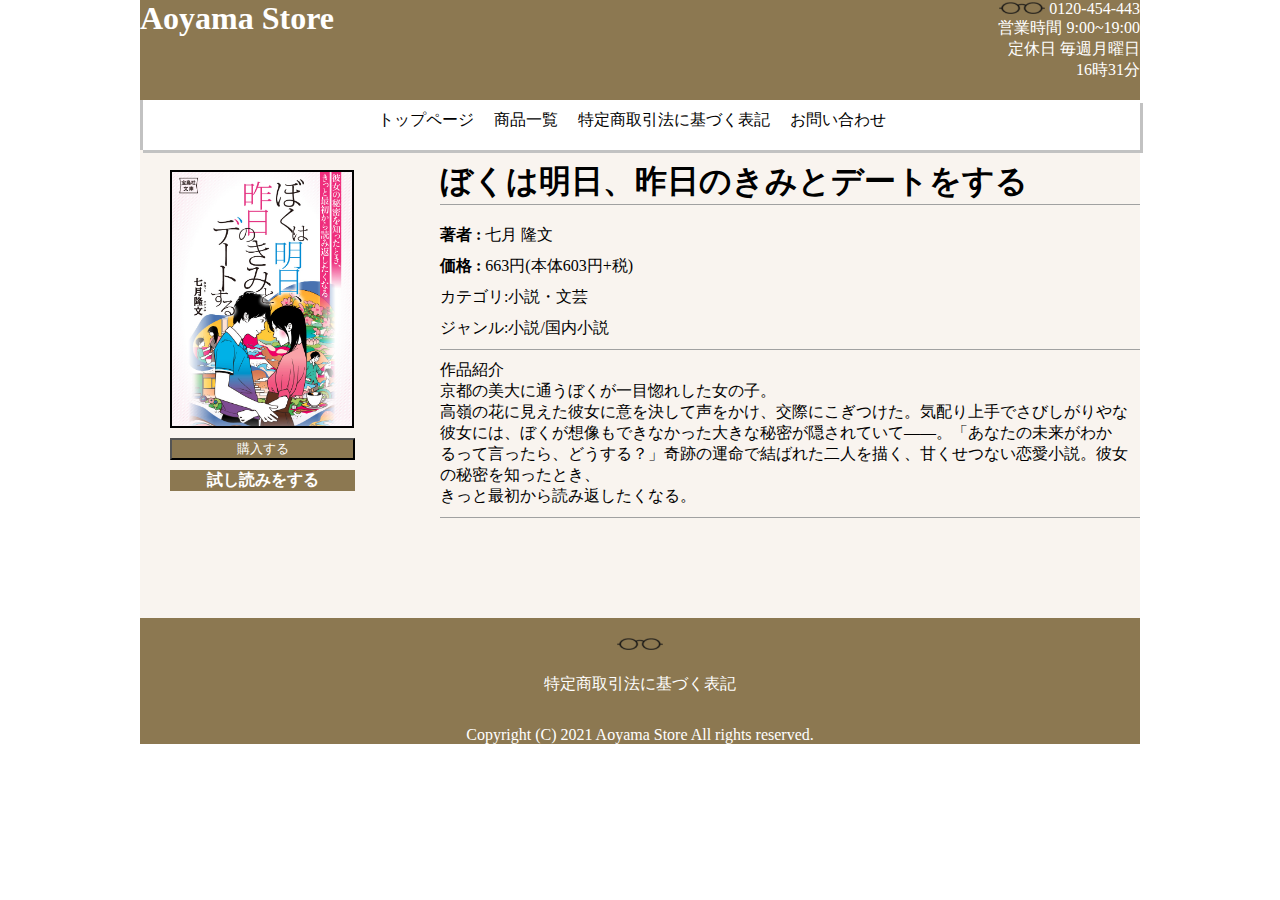
<file: ホームページ/html/bokuasu.html>
<!DOCTYPE html>

<html lang="ja">

<head>
  <meta charset="UTF-8">
  <title>Aoyama Store</title>
  <link rel="stylesheet" href="../css/syousaistyle.css">
  <!--<link rel="stylesheet" href="../css/cursor.css">-->
</head>

<body>
 <!-- <div class="cursor"><img src="../photo/book.png" alt=""></div>-->
  <div id="container"> <!--全体を囲むdiv-->

    <header>
        <h1>Aoyama Store</h1>
        <p>
            <img src="../photo/marumegane2.png" alt="">
            0120-454-443<br>
            営業時間 9:00~19:00<br>
            定休日 毎週月曜日
        </p>
        <p id="myid"></p>
        <script src="../js/time.js"></script>
    </header>

    <nav>
        <ul>
          <li><a href="index.html">トップページ</a></li>
          <li><a href="syouhin.html">商品一覧</a></li>
          <li><a href="tokuteisyou.html">特定商取引法に基づく表記</a></li>
          <li><a href="otoiawase.html">お問い合わせ</a></li>
        </ul>
    </nav>

    <div id="main">
        <div class="picture">
            <img src="../photo/bokuasu.jfif" id="photo" onclick="func1()" alt="">
            <div class="btn">
              <input type="submit" value="購入する">
            </div>
            
           <div class="otamesi">
            <a href="https://booklive.jp/bviewer/?cid=694842_001&rurl=https%3A%2F%2Fbooklive.jp%2Fproduct%2Findex%2Ftitle_id%2F694842%2Fvol_no%2F001"><span>試し読みをする</span></a>
            </div>
        </div>
        <div class="sentence">
            <h1>ぼくは明日、昨日のきみとデートをする</h1>
            <p><span>著者 : </span>七月 隆文</p>
            <p><span>価格 : </span>663円(本体603円+税)</p>
            <p>カテゴリ:小説・文芸</p>
            <p>ジャンル:小説/国内小説</p>
            <p>作品紹介<br>
                京都の美大に通うぼくが一目惚れした女の子。<br>
                高嶺の花に見えた彼女に意を決して声をかけ、交際にこぎつけた。気配り上手でさびしがりやな彼女には、ぼくが想像もできなかった大きな秘密が隠されていて――。「あなたの未来がわか<br>
                るって言ったら、どうする？」奇跡の運命で結ばれた二人を描く、甘くせつない恋愛小説。彼女の秘密を知ったとき、<br>
                きっと最初から読み返したくなる。
            </p>
        </div>
    </div>

    <footer>
      <img src="../photo/marumegane2.png" alt=""><br>
      <p><a href="tokuteisyou.html">特定商取引法に基づく表記</a></p><br>
      <p>Copyright (C) 2021 Aoyama Store All rights reserved.</p>
    </footer>
  </div> <!--全体を囲むdiv-->

  <!--画像ズーム-->
  <script src="../js/zoom.js"></script>

  <!--購入ボタン通知-->
  <script src="https://code.jquery.com/jquery-3.2.1.min.js"></script>
  <script src="../js/konyu.js"></script>
  <!--<script src="../js/cursor.js"></script>-->
</body>

</html>
</file>
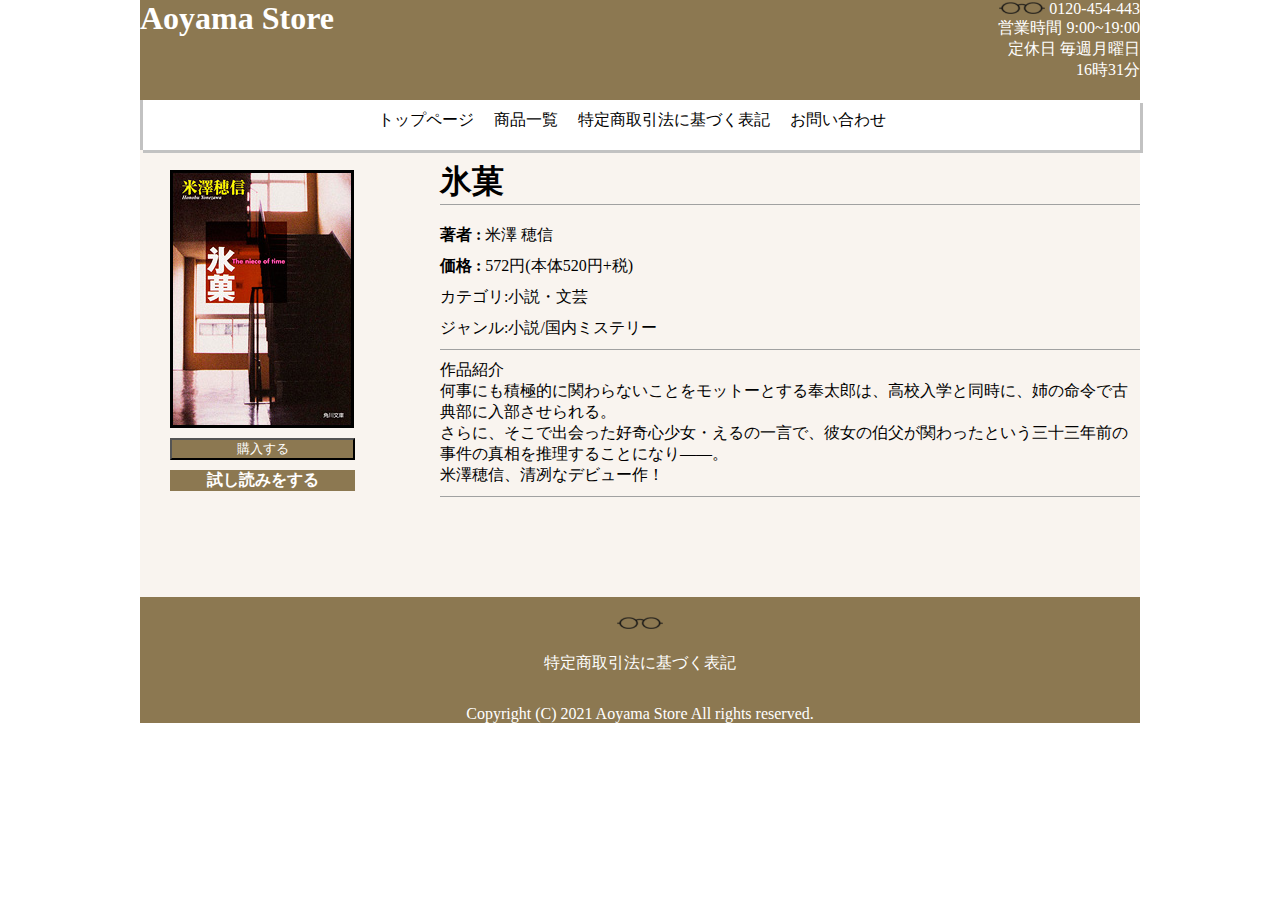
<file: ホームページ/html/hyouka.html>
<!DOCTYPE html>

<html lang="ja">

<head>
  <meta charset="UTF-8">
  <title>Aoyama Store</title>
  <link rel="stylesheet" href="../css/syousaistyle.css">
  <!--<link rel="stylesheet" href="../css/cursor.css">-->

</head>

<body>
  <!--<div class="cursor"><img src="../photo/book.png" alt=""></div>-->
  <div id="container"> <!--全体を囲むdiv-->

    <header>
        <h1>Aoyama Store</h1>
        <p>
            <img src="../photo/marumegane2.png" alt="">
            0120-454-443<br>
            営業時間 9:00~19:00<br>
            定休日 毎週月曜日
        </p>
        <p id="myid"></p>
        <script src="../js/time.js"></script>
    </header>

    <nav>
        <ul>
          <li><a href="index.html">トップページ</a></li>
          <li><a href="syouhin.html">商品一覧</a></li>
          <li><a href="tokuteisyou.html">特定商取引法に基づく表記</a></li>
          <li><a href="otoiawase.html">お問い合わせ</a></li>
        </ul>
    </nav>

    <div id="main">
        <div class="picture">
          <img src="../photo/hyouka.jpg" id="photo" onclick="func1()" alt="">
          <div class="btn">
            <input type="submit" value="購入する">
          </div>
            
           <div class="otamesi">
            <a href="https://viewer-trial.bookwalker.jp/03/9/viewer.html?cid=ff0b1f05-318a-48cd-8f65-70b1cbbf5386&cty=0&adpcnt=7qM_Nkp"><span>試し読みをする</span></a>
            </div>
        </div>
        <div class="sentence">
            <h1>氷菓</h1>
            <p><span>著者 : </span>米澤 穂信</p>
            <p><span>価格 : </span>572円(本体520円+税)</p>
            <p>カテゴリ:小説・文芸</p>
            <p>ジャンル:小説/国内ミステリー</p>
            <p>作品紹介<br>
              何事にも積極的に関わらないことをモットーとする奉太郎は、高校入学と同時に、姉の命令で古典部に入部させられる。<br>
              さらに、そこで出会った好奇心少女・えるの一言で、彼女の伯父が関わったという三十三年前の事件の真相を推理することになり――。<br>
              米澤穂信、清冽なデビュー作！
            </p>
        </div>
    </div>

    <footer>
      <img src="../photo/marumegane2.png" alt=""><br>
      <p><a href="tokuteisyou.html">特定商取引法に基づく表記</a></p><br>
      <p>Copyright (C) 2021 Aoyama Store All rights reserved.</p>
    </footer>
  </div> <!--全体を囲むdiv-->

  <!--画像ズーム-->
  <script src="../js/zoom.js"></script>

  <!--購入ボタン通知-->
  <script src="https://code.jquery.com/jquery-3.2.1.min.js"></script>
  <script src="../js/konyu.js"></script>
  <!--<script src="../js/cursor.js"></script>-->
</body>

</html>
</file>
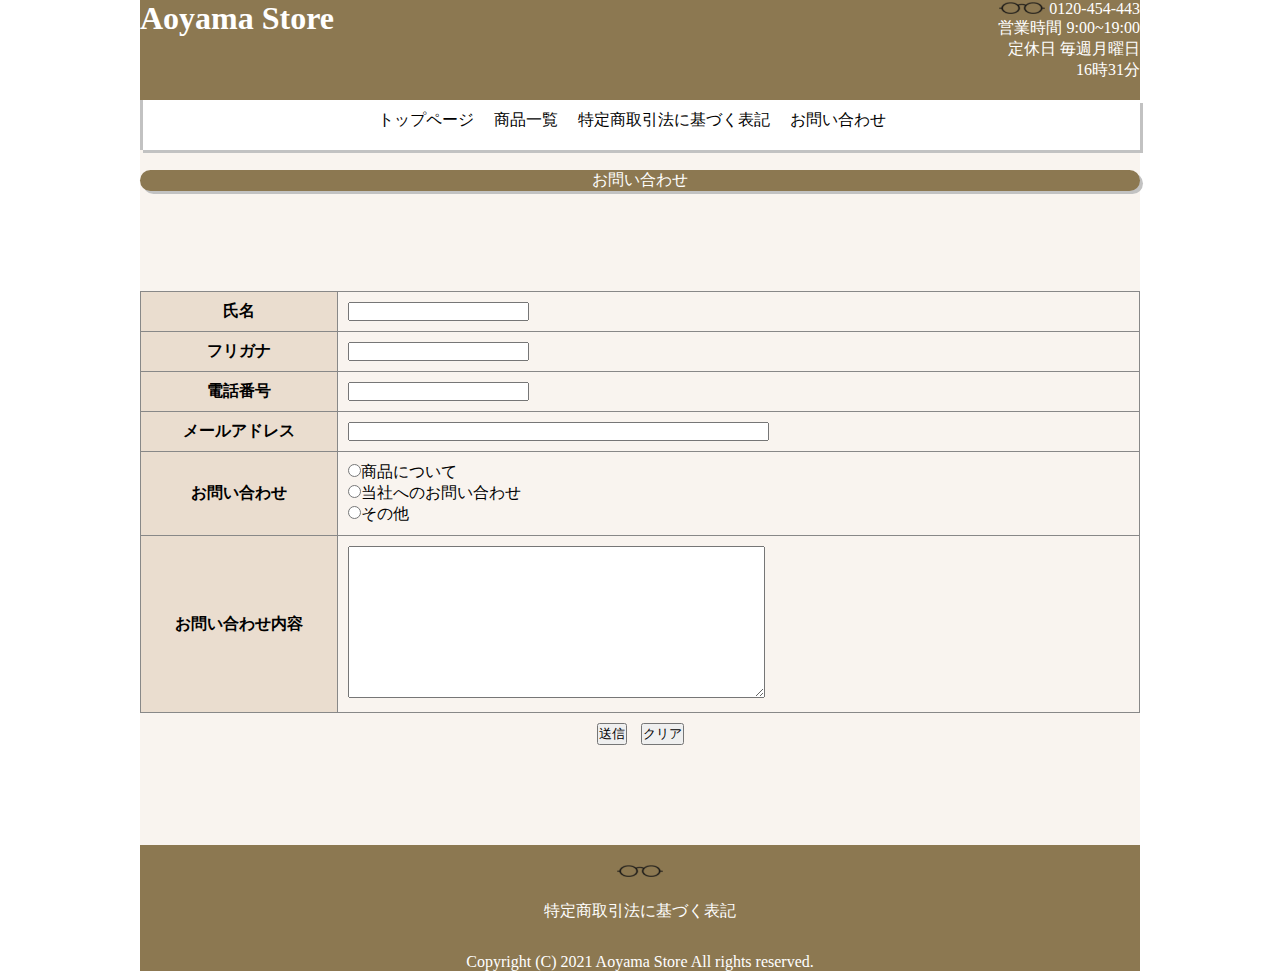
<file: ホームページ/html/otoiawase.html>
<!DOCTYPE html>

<html lang="ja">

<head>
  <meta charset="UTF-8">
  <title>Aoyama Store</title>
  <link rel="stylesheet" href="../css/otoiawasestyle.css">
  
</head>

<body>
 
  <div id="container"> <!--全体を囲むdiv-->

    <header>
        <h1>Aoyama Store</h1>
        <p>
            <img src="../photo/marumegane2.png" alt="">
            0120-454-443<br>
            営業時間 9:00~19:00<br>
            定休日 毎週月曜日
        </p>
        <p id="myid"></p>
        <script src="../js/time.js"></script>
    </header>

    <nav>
        <ul>
          <li><a href="index.html">トップページ</a></li>
          <li><a href="syouhin.html">商品一覧</a></li>
          <li><a href="tokuteisyou.html">特定商取引法に基づく表記</a></li>
          <li><a href="otoiawase.html">お問い合わせ</a></li>
        </ul>
    </nav>

    <div id="main">
        <div class="bar">
            <p>お問い合わせ</p>
        </div>

        <table>
            <tr><th>氏名</th><td><label><input type="text" name="user_name" size="20"></label></td></tr>
            <tr><th>フリガナ</th><td><label><input type="text" name="user_huri" size="20"></label></td></tr>
            <tr><th>電話番号</th><td><label><input type="text" name="tel" size="20"></label></td></tr>
            <tr><th>メールアドレス</th><td><label><input type="text" name="mail" size="50"></label></td></tr>
            <tr>
                <th>お問い合わせ</th>
                <td><label><input type="radio" name="otoiawase" value="1">商品について</label><br>
                    <label><input type="radio" name="otoiawase" value="2">当社へのお問い合わせ</label><br>
                    <label><input type="radio" name="otoiawase" value="3">その他</label>
                </td>
            </tr>
            <tr><th>お問い合わせ内容</th><td><label><textarea name="message"cols="50" rows="10"></textarea></label></td></tr>
          </table>
          <div class="btn">
            <input type="submit" value="送信">
            <input type="reset" value="クリア">
          </div>
    </div>

    <footer>
      <img src="../photo/marumegane2.png" alt=""><br>
      <p><a href="tokuteisyou.html">特定商取引法に基づく表記</a></p><br>
      <p>Copyright (C) 2021 Aoyama Store All rights reserved.</p>
    </footer>
  </div> <!--全体を囲むdiv-->
  
</body>

</html>
</file>
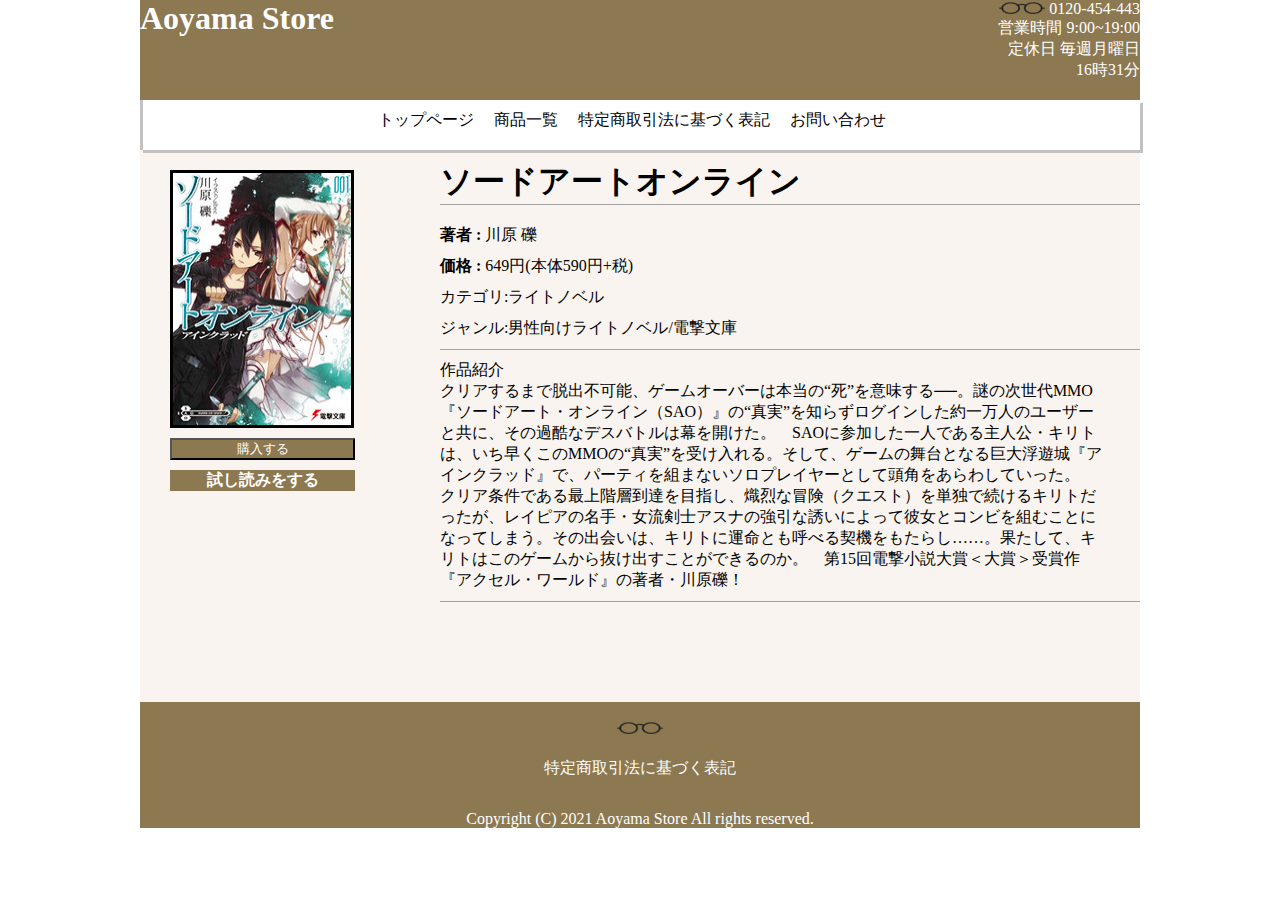
<file: ホームページ/html/sao.html>
<!DOCTYPE html>

<html lang="ja">

<head>
  <meta charset="UTF-8">
  <title>Aoyama Store</title>
  <link rel="stylesheet" href="../css/syousaistyle.css">
  <!--<link rel="stylesheet" href="../css/cursor.css">-->
</head>

<body>
  <!--<div class="cursor"><img src="../photo/book.png" alt=""></div>-->
  <div id="container"> <!--全体を囲むdiv-->

    <header>
        <h1>Aoyama Store</h1>
        <p>
            <img src="../photo/marumegane2.png" alt="">
            0120-454-443<br>
            営業時間 9:00~19:00<br>
            定休日 毎週月曜日
        </p>
        <p id="myid"></p>
        <script src="../js/time.js"></script>
    </header>

    <nav>
        <ul>
          <li><a href="index.html">トップページ</a></li>
          <li><a href="syouhin.html">商品一覧</a></li>
          <li><a href="tokuteisyou.html">特定商取引法に基づく表記</a></li>
          <li><a href="otoiawase.html">お問い合わせ</a></li>
        </ul>
    </nav>

    <div id="main">
        <div class="picture">
            <img src="../photo/sao.jpg" id="photo" onclick="func1()" alt="">
         </a>
            <div class="btn">
              <input type="submit" value="購入する">
            </div>
            
           <div class="otamesi">
            <a href="https://booklive.jp/bviewer/?cid=382776_001&rurl=https%3A%2F%2Fbooklive.jp%2Fproduct%2Findex%2Ftitle_id%2F382776%2Fvol_no%2F001"><span>試し読みをする</span></a>
            </div>
        </div>
        <div class="sentence">
            <h1>ソードアートオンライン</h1>
            <p><span>著者 : </span>川原 礫</p>
            <p><span>価格 : </span>649円(本体590円+税)</p>
            <p>カテゴリ:ライトノベル</p>
            <p>ジャンル:男性向けライトノベル/電撃文庫</p>
            <p>作品紹介<br>
                クリアするまで脱出不可能、ゲームオーバーは本当の“死”を意味する──。謎の次世代MMO<br>
                『ソードアート・オンライン（SAO）』の“真実”を知らずログインした約一万人のユーザー<br>
                と共に、その過酷なデスバトルは幕を開けた。　SAOに参加した一人である主人公・キリト<br>
                は、いち早くこのMMOの“真実”を受け入れる。そして、ゲームの舞台となる巨大浮遊城『ア<br>
                インクラッド』で、パーティを組まないソロプレイヤーとして頭角をあらわしていった。<br>
                クリア条件である最上階層到達を目指し、熾烈な冒険（クエスト）を単独で続けるキリトだ<br>
                ったが、レイピアの名手・女流剣士アスナの強引な誘いによって彼女とコンビを組むことに<br>
                なってしまう。その出会いは、キリトに運命とも呼べる契機をもたらし……。果たして、キ<br>
                リトはこのゲームから抜け出すことができるのか。　第15回電撃小説大賞＜大賞＞受賞作<br>
                『アクセル・ワールド』の著者・川原礫！
            </p>
        </div>
    </div>

    <footer>
      <img src="../photo/marumegane2.png" alt=""><br>
      <p><a href="tokuteisyou.html">特定商取引法に基づく表記</a></p><br>
      <p>Copyright (C) 2021 Aoyama Store All rights reserved.</p>
    </footer>
  </div> <!--全体を囲むdiv-->

  <!--画像ズーム-->
  <script src="../js/zoom.js"></script>

  <!--購入ボタン通知-->
  <script src="https://code.jquery.com/jquery-3.2.1.min.js"></script>
  <script src="../js/konyu.js"></script>
  <script src="../js/cursor.js"></script>
  <!--<script src="../js/cursor.js"></script>-->
</body>

</html>
</file>
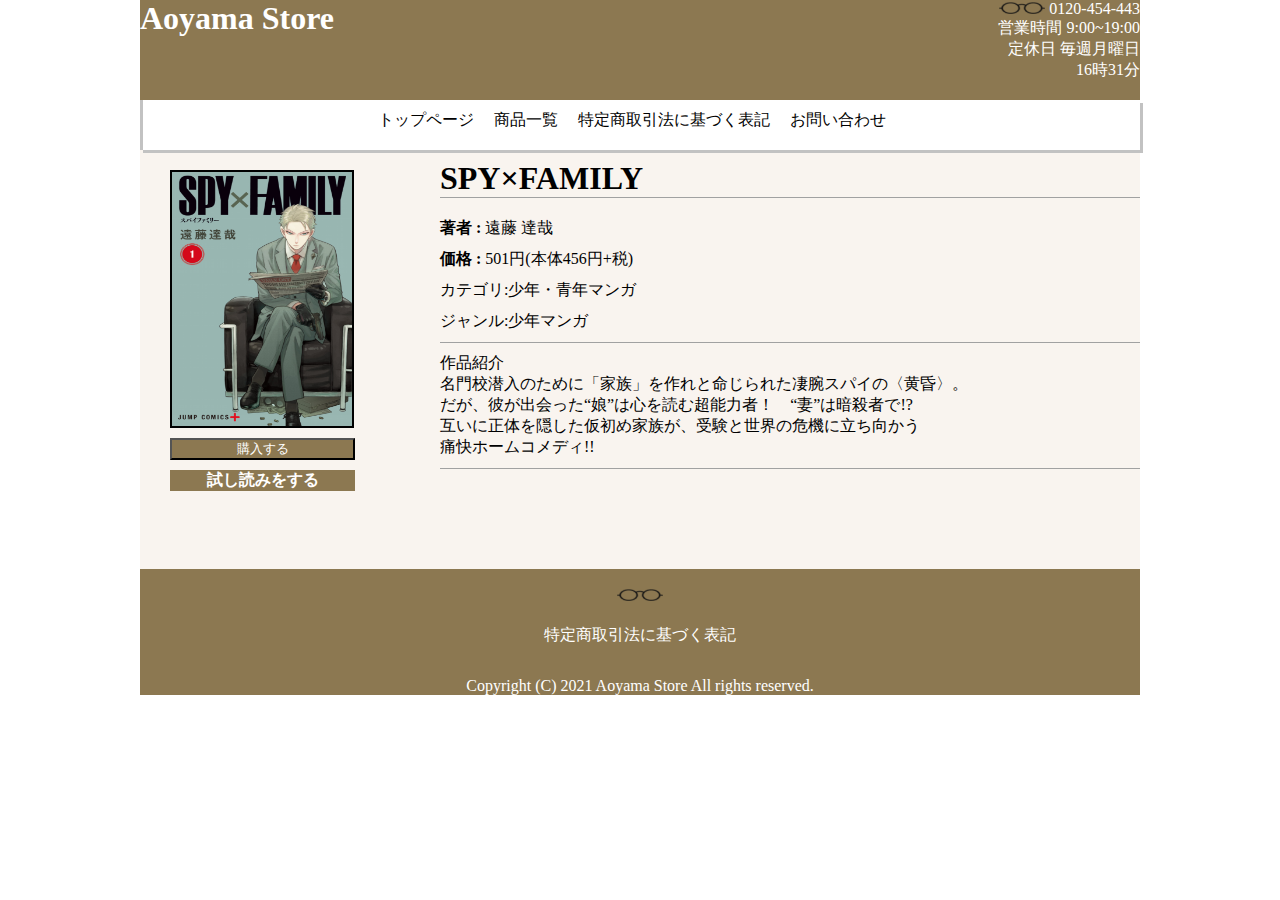
<file: ホームページ/html/supai.html>
<!DOCTYPE html>

<html lang="ja">

<head>
  <meta charset="UTF-8">
  <title>Aoyama Store</title>
  <link rel="stylesheet" href="../css/syousaistyle.css">
 <!-- <link rel="stylesheet" href="../css/cursor.css">-->
  
</head>

<body>
  <!--<div class="cursor"><img src="../photo/book.png" alt=""></div>-->
  <div id="container"> <!--全体を囲むdiv-->

    <header>
        <h1>Aoyama Store</h1>
        <p>
            <img src="../photo/marumegane2.png" alt="">
            0120-454-443<br>
            営業時間 9:00~19:00<br>
            定休日 毎週月曜日
        </p>
        <p id="myid"></p>
        <script src="../js/time.js"></script>
    </header>

    <nav>
        <ul>
          <li><a href="index.html">トップページ</a></li>
          <li><a href="syouhin.html">商品一覧</a></li>
          <li><a href="tokuteisyou.html">特定商取引法に基づく表記</a></li>
          <li><a href="otoiawase.html">お問い合わせ</a></li>
        </ul>
    </nav>

    <div id="main">
        <div class="picture">
            <img src="../photo/supai.png" id="photo" onclick="func1()" alt="">
            <div class="btn">
              <input type="submit" value="購入する">
            </div>
            
           <div class="otamesi">
            <a href="https://booklive.jp/bviewer/s/?cid=618908_001&rurl=https%3A%2F%2Fbooklive.jp%2Fsearch%2Fkeyword%3Fkeyword%3D%25E3%2582%25B9%25E3%2583%2591%25E3%2582%25A4%25E3%2583%2595%25E3%2582%25A1%25E3%2583%259F%25E3%2583%25AA%26use_search_box%3D1"><span>試し読みをする</span></a>
            </div>
        </div>
        <div class="sentence">
            <h1>SPY×FAMILY</h1>
            <p><span>著者 : </span>遠藤 達哉</p>
            <p><span>価格 : </span>501円(本体456円+税)</p>
            <p>カテゴリ:少年・青年マンガ</p>
            <p>ジャンル:少年マンガ</p>
            <p>作品紹介<br>
                名門校潜入のために「家族」を作れと命じられた凄腕スパイの〈黄昏〉。<br>
                だが、彼が出会った“娘”は心を読む超能力者！　“妻”は暗殺者で!?<br>
                互いに正体を隠した仮初め家族が、受験と世界の危機に立ち向かう<br>
                痛快ホームコメディ!!
            </p>
        </div>
    </div>

    <footer>
      <img src="../photo/marumegane2.png" alt=""><br>
      <p><a href="tokuteisyou.html">特定商取引法に基づく表記</a></p><br>
      <p>Copyright (C) 2021 Aoyama Store All rights reserved.</p>
    </footer>
  </div> <!--全体を囲むdiv-->

  <!--画像ズーム-->
  <script src="../js/zoom.js"></script>

  <!--購入ボタン通知-->
  <script src="https://code.jquery.com/jquery-3.2.1.min.js"></script>
  <script src="../js/konyu.js"></script>
  <!--<script src="../js/cursor.js"></script>-->
</body>

</html>
</file>
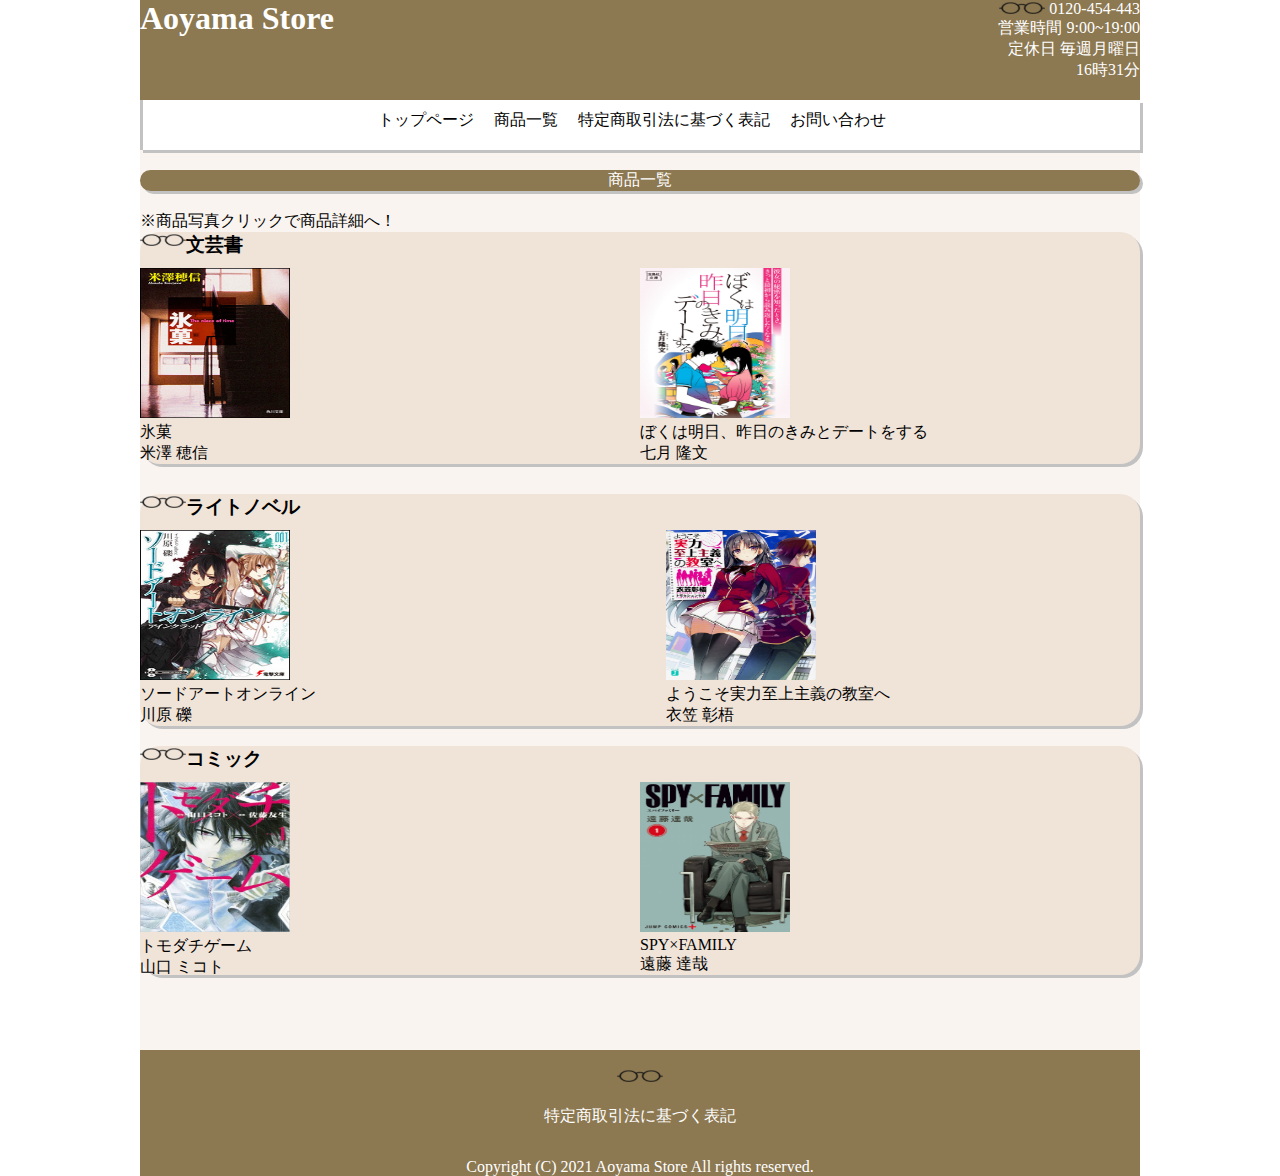
<file: ホームページ/html/syouhin.html>
<!DOCTYPE html>

<html lang="ja">

<head>
  <meta charset="UTF-8">
  <title>Aoyama Store</title>
  <link rel="stylesheet" href="../css/syouhinstyle.css">
  <!--<link rel="stylesheet" href="../css/cursor.css">-->
  
</head>

<body>
  <!--<div class="cursor"></div>-->
  <div id="container"> <!--全体を囲むdiv-->

    <header>
        <h1>Aoyama Store</h1>
        <p>
            <img src="../photo/marumegane2.png" alt="">
            0120-454-443<br>
            営業時間 9:00~19:00<br>
            定休日 毎週月曜日
        </p>
        <p id="myid"></p>
        <script src="../js/time.js"></script>
    </header>

    <nav>
        <ul>
          <li><a href="index.html">トップページ</a></li>
          <li><a href="syouhin.html">商品一覧</a></li>
          <li><a href="tokuteisyou.html">特定商取引法に基づく表記</a></li>
          <li><a href="otoiawase.html">お問い合わせ</a></li>
        </ul>
    </nav>

    <div id="main">
      <div class="bar">
        <p>商品一覧</p>
      </div>

      <p>※商品写真クリックで商品詳細へ！</p>

      <div class="book">
          <div class="megane"><img src="../photo/marumegane2.png" alt=""></div>
          <h3>文芸書</h3>
          <div class="syoseki1">
            <div class="hyouka">
              <a href="hyouka.html"><img src="../photo/hyouka.jpg" alt=""></a><br>
              <p>氷菓<br>
                  米澤 穂信
              </p>
            </div>
          </div>
        <div class="syoseki2">
            <a href="bokuasu.html"><img src="../photo/bokuasu.jfif" alt=""></a><br>
            <p>
                ぼくは明日、昨日のきみとデートをする<br>
                七月 隆文
            </p>
        </div>
        </div>
      </div>

      <div class="book2">
        <div class="megane"><img src="../photo/marumegane2.png" alt=""></div>
        <h3>ライトノベル</h3>
        <div class="syoseki1">
          <a href="sao.html"><img src="../photo/sao.jpg" alt=""></a><br>
          <p>ソードアートオンライン<br>
              川原 礫
          </p>
        </div>
        <div class="syoseki2">
          <a href="youzitu.html"><img src="../photo/youzitu.jpg" alt=""></a><br>
          <p>
              ようこそ実力至上主義の教室へ<br>
              衣笠 彰梧
          </p>
      </div>
      </div>

      <div class="book3">
        <div class="megane"><img src="../photo/marumegane2.png" alt=""></div>
        <h3>コミック</h3>
        <div class="syoseki1">
          <a href="tomodati.html"><img src="../photo/tomodati.jpg" alt=""></a><br>
          <p>トモダチゲーム<br>
              山口 ミコト
          </p>
        </div>
        <div class="syoseki2">
          <a href="supai.html"><img src="../photo/supai.png" alt=""></a><br>
          <p>
              SPY×FAMILY<br>
              遠藤 達哉
          </p>
        </div>
    </div>

    </div>

    <footer>
      <img src="../photo/marumegane2.png" alt=""><br>
      <p><a href="tokuteisyou.html">特定商取引法に基づく表記</a></p><br>
      <p>Copyright (C) 2021 Aoyama Store All rights reserved.</p>
    </footer>
  </div> <!--全体を囲むdiv-->
  <!--<script src="cursor.js"></script>-->
</body>

</html>
</file>
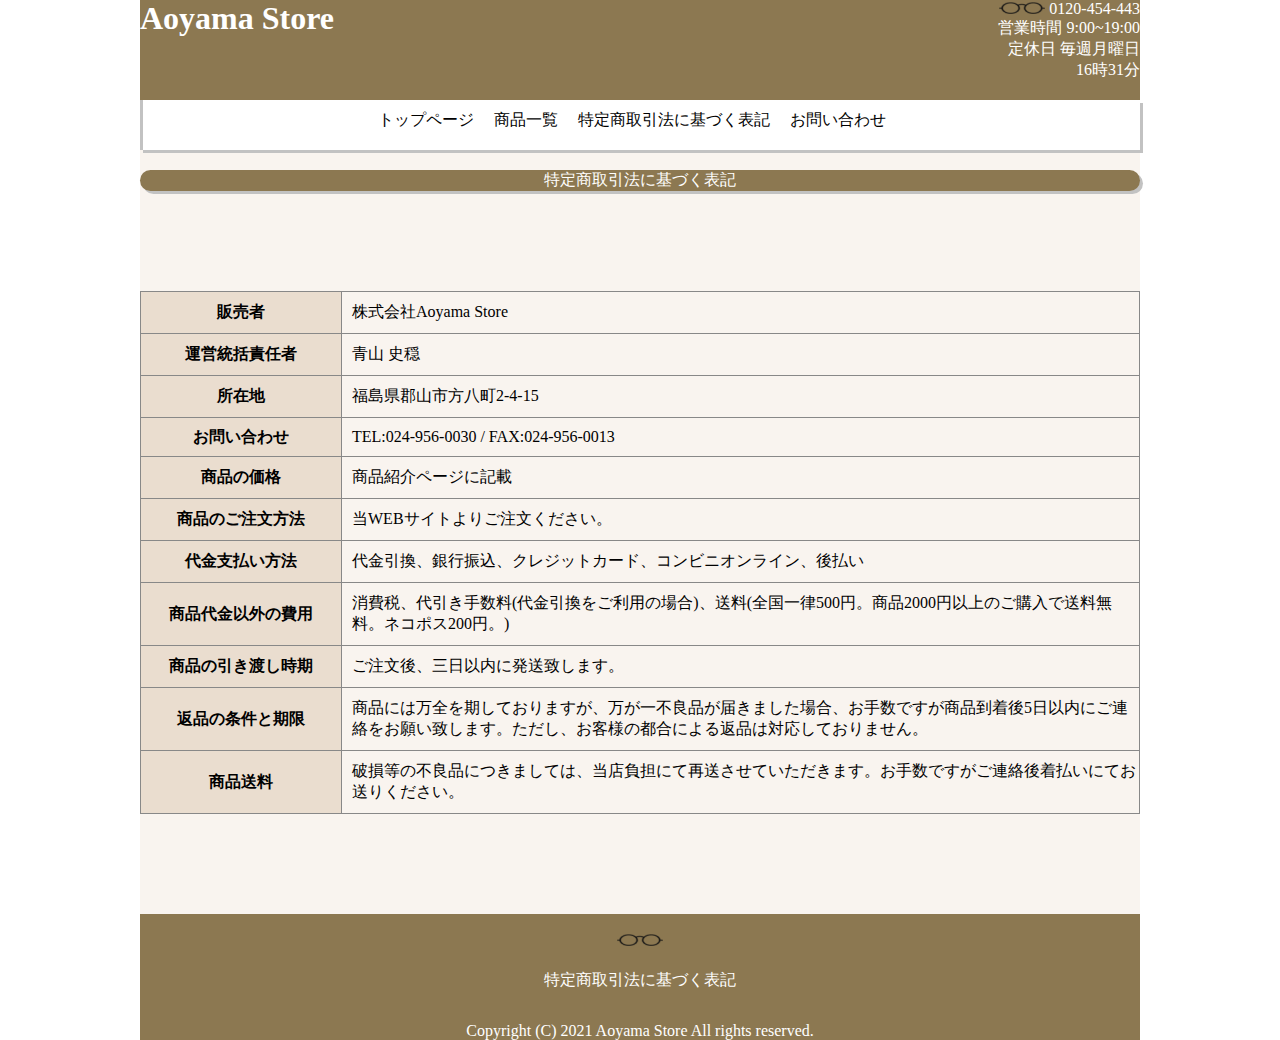
<file: ホームページ/html/tokuteisyou.html>
<!DOCTYPE html>

<html lang="ja">

<head>
  <meta charset="UTF-8">
  <title>Aoyama Store</title>
  <link rel="stylesheet" href="../css/tokuteisyoustyle.css">
 
</head>

<body>
  
  <div id="container"> <!--全体を囲むdiv-->

    <header>
        <h1>Aoyama Store</h1>
        <p>
            <img src="../photo/marumegane2.png" alt="">
            0120-454-443<br>
            営業時間 9:00~19:00<br>
            定休日 毎週月曜日
        </p>
        <p id="myid"></p>
        <script src="../js/time.js"></script>
    </header>

    <nav>
        <ul>
            <li><a href="index.html">トップページ</a></li>
            <li><a href="syouhin.html">商品一覧</a></li>
            <li><a href="tokuteisyou.html">特定商取引法に基づく表記</a></li>
            <li><a href="otoiawase.html">お問い合わせ</a></li>
        </ul>
    </nav>

    <div id="main">

      <div class="bar">
        <p>特定商取引法に基づく表記</p>
      </div>

      <table>
        <tr><th>販売者</th><td>株式会社Aoyama Store</td></tr>
        <tr><th>運営統括責任者</th><td>青山 史穏</td></tr>
        <tr><th>所在地</th><td>福島県郡山市方八町2-4-15</td></tr>
        <tr><th>お問い合わせ</th><td>TEL:024-956-0030 / FAX:024-956-0013</td></tr>
        <tr><th>商品の価格</th><td>商品紹介ページに記載</td></tr>
        <tr><th>商品のご注文方法</th><td>当WEBサイトよりご注文ください。</td></tr>
        <tr><th>代金支払い方法</th><td>代金引換、銀行振込、クレジットカード、コンビニオンライン、後払い</td></tr>
        <tr><th>商品代金以外の費用</th><td>消費税、代引き手数料(代金引換をご利用の場合)、送料(全国一律500円。商品2000円以上のご購入で送料無料。ネコポス200円。)</td></tr>
        <tr><th>商品の引き渡し時期</th><td>ご注文後、三日以内に発送致します。</td></tr>
        <tr><th>返品の条件と期限</th><td>商品には万全を期しておりますが、万が一不良品が届きました場合、お手数ですが商品到着後5日以内にご連絡をお願い致します。ただし、お客様の都合による返品は対応しておりません。</td></tr>
        <tr><th>商品送料</th><td>破損等の不良品につきましては、当店負担にて再送させていただきます。お手数ですがご連絡後着払いにてお送りください。</td></tr>
      </table>
    </div>

    <footer>
      <img src="../photo/marumegane2.png" alt=""><br>
      <p><a href="tokuteisyou.html">特定商取引法に基づく表記</a></p><br>
      <p>Copyright (C) 2021 Aoyama Store All rights reserved.</p>

    </footer>
  </div> <!--全体を囲むdiv-->
 
</body>

</html>
</file>
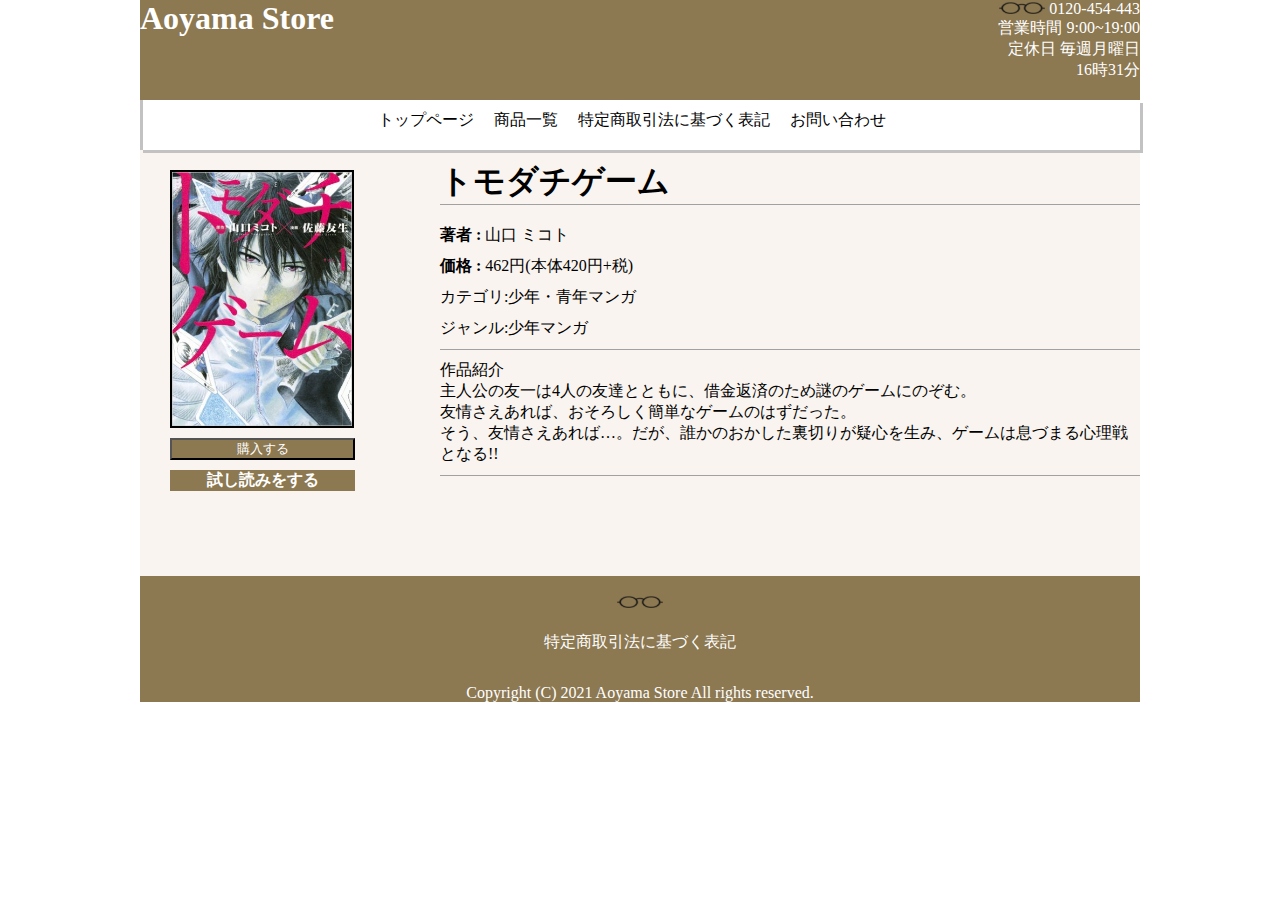
<file: ホームページ/html/tomodati.html>
<!DOCTYPE html>

<html lang="ja">

<head>
  <meta charset="UTF-8">
  <title>Aoyama Store</title>
  <link rel="stylesheet" href="../css/syousaistyle.css">
  <!--<link rel="stylesheet" href="../css/cursor.css">-->
</head>

<body>
  <!--<div class="cursor"><img src="../photo/book.png" alt=""></div>-->
  <div id="container"> <!--全体を囲むdiv-->

    <header>
        <h1>Aoyama Store</h1>
        <p>
            <img src="../photo/marumegane2.png" alt="">
            0120-454-443<br>
            営業時間 9:00~19:00<br>
            定休日 毎週月曜日
        </p>
        <p id="myid"></p>
        <script src="../js/time.js"></script>
    </header>

    <nav>
        <ul>
          <li><a href="index.html">トップページ</a></li>
          <li><a href="syouhin.html">商品一覧</a></li>
          <li><a href="tokuteisyou.html">特定商取引法に基づく表記</a></li>
          <li><a href="otoiawase.html">お問い合わせ</a></li>
        </ul>
    </nav>

    <div id="main">
        <div class="picture">
            <img src="../photo/tomodati.jpg" id="photo" onclick="func1()" alt="">
            <div class="btn">
              <input type="submit" value="購入する">
            </div>
            
           <div class="otamesi">
            <a href="https://booklive.jp/bviewer/s/?cid=255832_001&rurl=https%3A%2F%2Fbooklive.jp%2Fproduct%2Findex%2Ftitle_id%2F255832%2Fvol_no%2F001"><span>試し読みをする</span></a>
            </div>
        </div>
        <div class="sentence">
            <h1>トモダチゲーム</h1>
            <p><span>著者 : </span>山口 ミコト</p>
            <p><span>価格 : </span>462円(本体420円+税)</p>
            <p>カテゴリ:少年・青年マンガ</p>
            <p>ジャンル:少年マンガ</p>
            <p>作品紹介<br>
                主人公の友一は4人の友達とともに、借金返済のため謎のゲームにのぞむ。<br>
                友情さえあれば、おそろしく簡単なゲームのはずだった。<br>
                そう、友情さえあれば…。だが、誰かのおかした裏切りが疑心を生み、ゲームは息づまる心理戦となる!!
            </p>
        </div>
    </div>

    <footer>
      <img src="../photo/marumegane2.png" alt=""><br>
      <p><a href="tokuteisyou.html">特定商取引法に基づく表記</a></p><br>
      <p>Copyright (C) 2021 Aoyama Store All rights reserved.</p>
    </footer>
  </div> <!--全体を囲むdiv-->

  <!--画像ズーム-->
  <script src="../js/zoom.js"></script>

  <!--購入ボタン通知-->
  <script src="https://code.jquery.com/jquery-3.2.1.min.js"></script>
  <script src="../js/konyu.js"></script>
  <!--<script src="../js/cursor.js"></script>-->
</body>

</html>
</file>
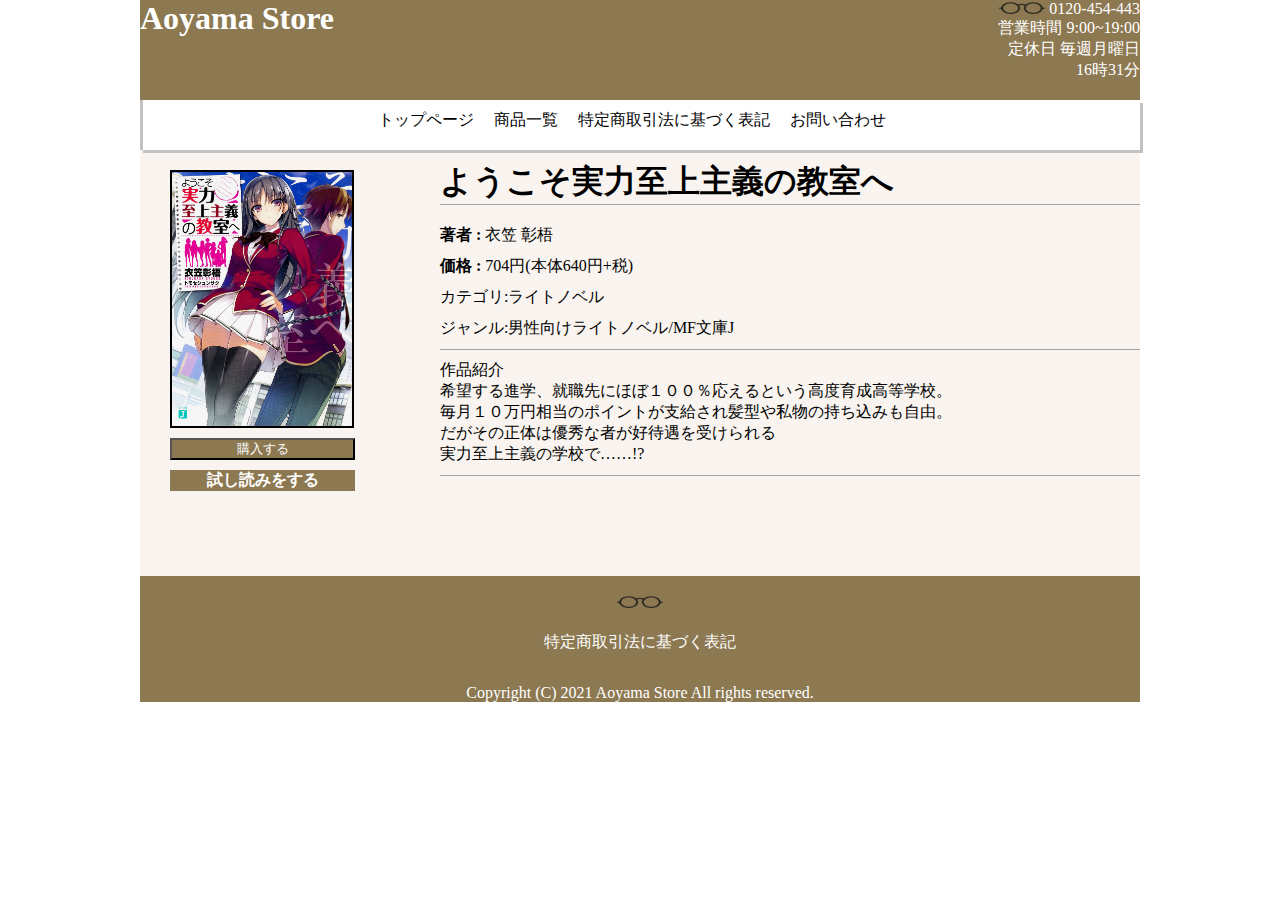
<file: ホームページ/html/youzitu.html>
<!DOCTYPE html>

<html lang="ja">

<head>
  <meta charset="UTF-8">
  <title>Aoyama Store</title>
  <link rel="stylesheet" href="../css/syousaistyle.css">
  <!--<link rel="stylesheet" href="../css/cursor.css">-->
</head>

<body>
  <!--<div class="cursor"><img src="../photo/book.png" alt=""></div>-->
  <div id="container"> <!--全体を囲むdiv-->

    <header>
        <h1>Aoyama Store</h1>
        <p>
            <img src="../photo/marumegane2.png" alt="">
            0120-454-443<br>
            営業時間 9:00~19:00<br>
            定休日 毎週月曜日
        </p>
        <p id="myid"></p>
        <script src="../js/time.js"></script>
    </header>

    <nav>
        <ul>
          <li><a href="index.html">トップページ</a></li>
          <li><a href="syouhin.html">商品一覧</a></li>
          <li><a href="tokuteisyou.html">特定商取引法に基づく表記</a></li>
          <li><a href="otoiawase.html">お問い合わせ</a></li>
        </ul>
    </nav>

    <div id="main">
        <div class="picture">
            <img src="../photo/youzitu.jpg" id="photo" onclick="func1()" alt="">
            <div class="btn">
              <input type="submit" value="購入する">
            </div>
            
           <div class="otamesi">
            <a href="https://viewer-trial.bookwalker.jp/03/9/viewer.html?cid=816597a6-0b59-4442-91cc-2e05abad1796&cty=0&adpcnt=7qM_Nkp"><span>試し読みをする</span></a>
            </div>
        </div>
        <div class="sentence">
            <h1>ようこそ実力至上主義の教室へ</h1>
            <p><span>著者 : </span>衣笠 彰梧</p>
            <p><span>価格 : </span>704円(本体640円+税)</p>
            <p>カテゴリ:ライトノベル</p>
            <p>ジャンル:男性向けライトノベル/MF文庫J</p>
            <p>作品紹介<br>
                希望する進学、就職先にほぼ１００％応えるという高度育成高等学校。<br>
                毎月１０万円相当のポイントが支給され髪型や私物の持ち込みも自由。<br>
                だがその正体は優秀な者が好待遇を受けられる<br>
                実力至上主義の学校で……!?
            </p>
        </div>
    </div>

    <footer style="margin-top: 100px;">
      <img src="../photo/marumegane2.png" alt=""><br>
      <p><a href="tokuteisyou.html">特定商取引法に基づく表記</a></p><br>
      <p>Copyright (C) 2021 Aoyama Store All rights reserved.</p>
    </footer>
  </div> <!--全体を囲むdiv-->

  <!--画像ズーム-->
  <script src="../js/zoom.js"></script>

  <!--購入ボタン通知-->
  <script src="https://code.jquery.com/jquery-3.2.1.min.js"></script>
  <script src="../js/konyu.js"></script>
  <!--<script src="../js/cursor.js"></script>-->
</body>

</html>
</file>
<file: ホームページ/css/syousaistyle.css>
@charset "utf-8";

/*全体の書式設定*/
* {
    margin: 0px;
    padding: 0px;
  }
#container{
    width: 1000px;
    margin: 0px auto;
    background-color: #f9f4ef;
}

/*ヘッダーの書式設定*/
header{
    background-color: #8c7851;
    height: 100px;
    color: #ffffff;
}

header h1{
    float: left;
}

header p{
    text-align: right;
}


/*ナビゲーションバーの書式設定*/

nav ul{
    height: 50px;
    display: flex;
    justify-content: center;
    list-style-type: none;
    background-color: #ffffff;
    box-shadow: 3px 3px  #c2c2c2;
    border-left: solid 3px #c2c2c2;
}

nav li{
    padding-top: 10px;
    margin-right: 20px;

}

nav li:hover{
    background-color: #f25042;
    color: #ffffff;

}

nav a{
    text-decoration: none;
    color: #000;
}

nav a:hover{
    color: #ffffff;
}

/*写真設定*/
.photo{
    width: 1000px;
    margin-top: 5px;
}

#photo {
    transition: all 500ms 0s ease;
  }
  .on {
    transform: scale(2.0, 2.0) translate(80px, 80px);
  }
  .off {
    transform: scale(1.0, 1.0) translate(0px, 0px);
  }

/*メインの書式設定*/
#main img{
    border: solid 2px #000 ;
    margin-top: 10px;
    float: left;
}

.picture{
    float: left;
    width: 180px;
    height: 254px;
    margin-left: 30px;
}

.picture img{
    width: 180px;
    height: 254px;
}


.sentence{
    margin-left: 300px;
    border-bottom: solid 1px #a1a1a1;
}

.sentence h1{
    margin-top: 10px;
    border-bottom: solid 1px #a1a1a1 ;

}
.sentence :nth-child(2){
    margin-top: 20px;
    margin-bottom: 10px;
}

.sentence :nth-child(3){
    padding-bottom: 10px;

}

.sentence :nth-child(4){
    padding-bottom: 10px;

}

.sentence :nth-child(5){
    padding-bottom: 10px;

}


.sentence :nth-child(6){
    border-top: solid 1px #a1a1a1 ;
    padding-top: 10px;
    padding-bottom: 10px;
}

span{
    font-weight: bold;
}

.btn input{
    margin-top: 10px;
    background-color: #8c7851;
    color: #ffffff;
    width: 185px;
    
}

.btn input:hover{
    background-color: #f25042;
    color: #ffffff;
}

.otamesi{
    margin-top: 10px;
    background-color: #8c7851;
    color: #ffffff;
    width: 185px;
    text-align: center;
}

.otamesi a{
    text-decoration: none;
    color: #ffffff;
}

.otamesi:hover{
    background-color: #f25042;
    color: #ffffff;
}

/*フッターの書式設定*/
footer{
    color: #ffffff;
    background-color: #8c7851;
    text-align: center;
    margin-top: 100px;
}

footer img{
    padding: 20px 0px;
}

footer p:last-child{
    padding-top: 13px;
}

footer a{
    text-decoration: none;
    color: #ffffff;
}
</file>
<file: ホームページ/css/cursor.css>
body {
  position: relative;
  cursor: none;
}

.cursor {
  width: 20px;
  height: 20px;
  position: absolute;
  top: 0;
  left: 0; 
  z-index: 1001;
  cursor: none;
  pointer-events: none;
}
  
.cursor img{
  width: 100%;
}
</file>
<file: ホームページ/css/otoiawasestyle.css>
@charset "utf-8";

/*全体の書式設定*/
* {
    margin: 0px;
    padding: 0px;
  }
#container{
    width: 1000px;
    margin: 0px auto;
    background-color: #f9f4ef;
}

/*ヘッダーの書式設定*/
header{
    background-color: #8c7851;
    height: 100px;
    color: #ffffff;
}

header h1{
    float: left;
}

header p{
    text-align: right;
}


/*ナビゲーションバーの書式設定*/
nav ul{
    height: 50px;
    display: flex;
    justify-content: center;
    list-style-type: none;
    background-color: #ffffff;
    box-shadow: 3px 3px  #c2c2c2;
    border-left: solid 3px #c2c2c2;
}

nav li{
    padding-top: 10px;
    margin-right: 20px;

}

nav li:hover{
    background-color: #f25042;
    color: #ffffff;

}

nav a{
    text-decoration: none;
    color: #000;
}

nav a:hover{
    color: #ffffff;
}

/*写真設定*/
.photo{
    width: 1000px;
    margin-top: 5px;
}

/*メインの書式設定*/
table{
    margin-top: 100px;
    border-collapse: collapse;
}

td{
    border: solid 1px #888888;
    padding: 10px 0px 10px 10px;
    width: 800px;
}

th{
    border: solid 1px #888888;
    width:200px;
    background-color: #eaddcf;
}

.bar{
    background-color: #8c7851;
    color: #fffffe;
    border-radius: 20px;
    margin: 20px 0px 20px 0px;
    box-shadow: 3px 3px  #c2c2c2;
}

.bar p{
    text-align: center;
}

.btn{
    text-align: center;
    margin-top: 10px;
    margin-bottom: 100px;
}

.btn input:first-child{
    margin-right: 10px;
}

/*フッターの書式設定*/
footer{
    color: #ffffff;
    background-color: #8c7851;
    text-align: center;
}

footer img{
    padding: 20px 0px;
}

footer p:last-child{
    padding-top: 13px;
}

footer a{
    text-decoration: none;
    color: #ffffff;
}
</file>
<file: ホームページ/css/syouhinstyle.css>
@charset "utf-8";

/*全体の書式設定*/
* {
    margin: 0px;
    padding: 0px;
  }


  
#container{
    width: 1000px;
    height: 1050px;
    margin: 0px auto;
    background-color: #f9f4ef;
}

/*ヘッダーの書式設定*/
header{
    background-color: #8c7851;
    height: 100px;
    color: #ffffff;
}

header h1{
    float: left;
}

header p{
    text-align: right;
}


/*ナビゲーションバーの書式設定*/
nav ul{
    height: 50px;
    display: flex;
    justify-content: center;
    list-style-type: none;
    background-color: #ffffff;
    box-shadow: 3px 3px  #c2c2c2;
    border-left: solid 3px #c2c2c2;
}

nav li{
    padding-top: 10px;
    margin-right: 20px;

}

nav li:hover{
    background-color: #f25042;
    color: #ffffff;

}

nav a{
    text-decoration: none;
    color: #000;
}

nav a:hover{
    color: #ffffff;
}

/*写真設定*/
.photo{
    width: 1000px;
    margin-top: 5px;
}

/*メインの書式設定*/
.bar{
    background-color: #8c7851;
    color: #fffffe;
    border-radius: 20px;
    margin: 20px 0px 20px 0px;
    box-shadow: 3px 3px  #c2c2c2;
}

.bar p{
    text-align: center;
}

.book{
    background-color: #f0e4d9;
    border-radius: 20px;
    box-shadow: 3px 3px  #c2c2c2;
}

.book2{
    margin-top: 30px;
    background-color: #f0e4d9;
    border-radius: 20px;
    box-shadow: 3px 3px  #c2c2c2;
}

.book3{
    margin-top: 20px;
    background-color: #f0e4d9;
    border-radius: 20px;
    box-shadow: 3px 3px  #c2c2c2;
}

.book h3{
    padding-bottom: 10px;
}

.book2 h3{
    padding-bottom: 10px;
}

.book3 h3{
    padding-bottom: 10px;
}

.megane{
    float: left;
}

.syoseki1{
    float: left;
    padding-right: 350px;
}

.syoseki1 img{
    height: 150px;
    width: 150px;
}

.syoseki2 img{
    height: 150px;
    width: 150px;
}

.hyouka a{
    text-decoration: none;
    color: #000;
}

/*フッターの書式設定*/
footer{
    color: #ffffff;
    background-color: #8c7851;
    text-align: center;
    width: 1000px;
    margin: 0px auto;
}

footer img{
    padding: 20px 0px;
}

footer p:last-child{
    padding-top: 13px;
}

footer a{
    text-decoration: none;
    color: #ffffff;
}
</file>
<file: ホームページ/css/tokuteisyoustyle.css>
@charset "utf-8";

/*全体の書式設定*/
* {
    margin: 0px;
    padding: 0px;
  }
#container{
    width: 1000px;
    margin: 0px auto;
    background-color: #f9f4ef;
}

/*ヘッダーの書式設定*/
header{
    background-color: #8c7851;
    height: 100px;
    color: #ffffff;
}

header h1{
    float: left;
}

header p{
    text-align: right;
}

/*ナビゲーションバーの書式設定*/
nav ul{
    height: 50px;
    display: flex;
    justify-content: center;
    list-style-type: none;
    background-color: #ffffff;
    box-shadow: 3px 3px  #c2c2c2;
    border-left: solid 3px #c2c2c2;
}

nav li{
    padding-top: 10px;
    margin-right: 20px;

}

nav li:hover{
    background-color: #f25042;
    color: #ffffff;

}

nav a{
    text-decoration: none;
    color: #000;
}

nav a:hover{
    color: #ffffff;
}

/*メインの書式設定*/
table{
    margin: 100px 0px;
    border-collapse: collapse;
}

td{
    border: solid 1px #888888;
    padding: 10px 0px 10px 10px;
}

th{
    border: solid 1px #888888;
    width:200px;
    background-color: #eaddcf;
}

.bar{
    background-color: #8c7851;
    color: #fffffe;
    border-radius: 20px;
    margin: 20px 0px 20px 0px;
    box-shadow: 3px 3px  #c2c2c2;
}

.bar p{
    text-align: center;
}

/*フッターの書式設定*/
footer{
    color: #ffffff;
    background-color: #8c7851;
    text-align: center;
}

footer img{
    padding: 20px 0px;
}

footer p:last-child{
    padding-top: 13px;
}

footer a{
    text-decoration: none;
    color: #ffffff;
}
</file>
